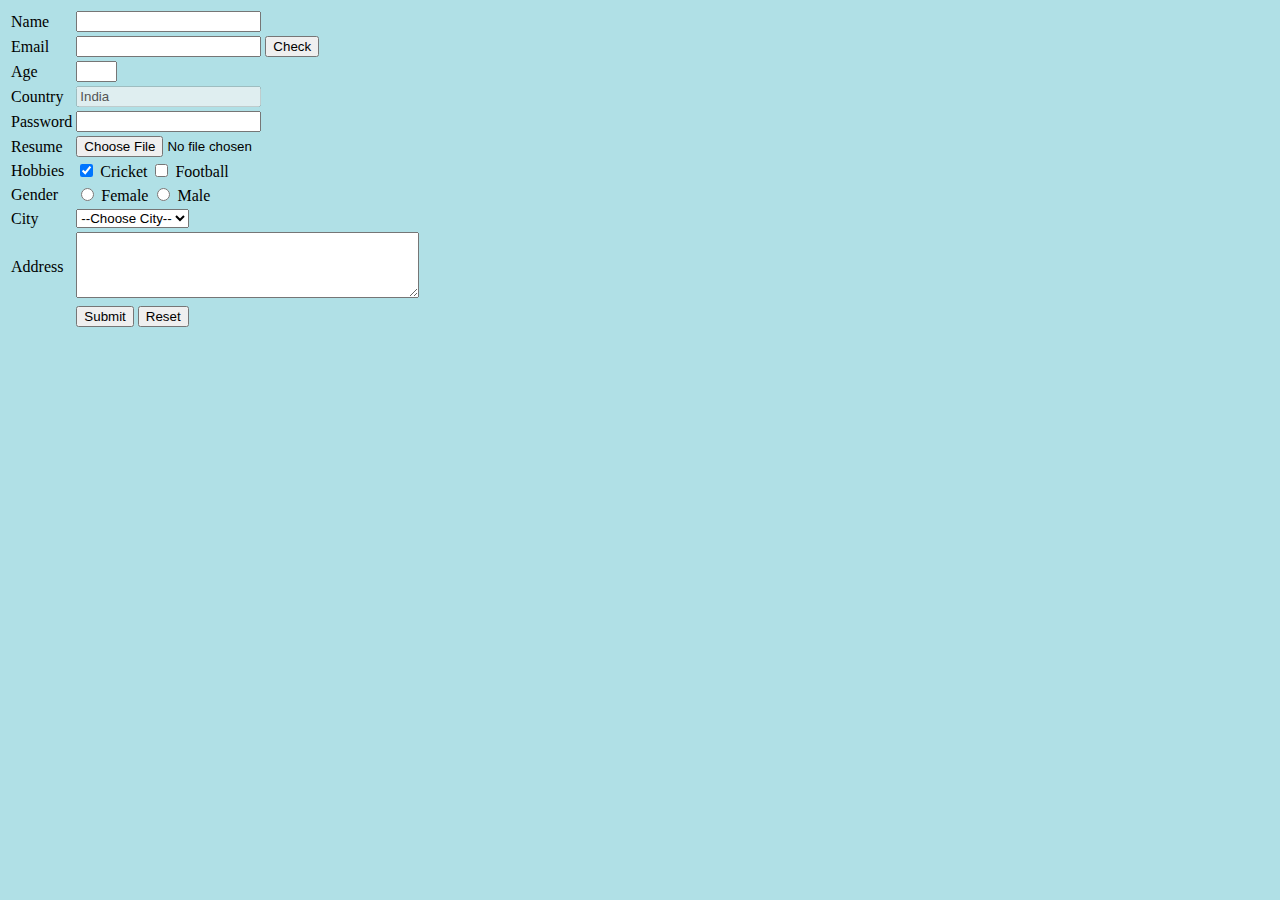
<file: assignment 2/ABISHEK M/web.html>
<!DOCTYPE html>
<html>
<head>
	<link rel="stylesheet" href="styles.css">
</head>
<body>
<form>
    <table>
        <tr>
            <td>
                <label for="uname">Name</label>
            </td>
            <td>
                <input type="text" id="uname" name="username">
            </td>
        </tr>
        <tr>
            <td>
                <label for="uemail">Email</label>
            </td>
            <td>
                <input type="text" id="uemail" name="usermail">
                <button type="button">Check</button>
            </td>
        </tr>
        <tr>
            <td>
                <label for="age">Age</label>
            </td>
            <td>
                <input type="text" name="userage" id="age" size="2" maxlength="2">
            </td>
        </tr>
        <tr>
            <td>
                <label>Country</label>
            </td>
            <td>
                <input type="text" value="India" name="country" disabled>
            </td>
        </tr>
        <tr>
            <td>
                    <label for="pass">Password</label>
            </td>
            <td>
                    <input type="password" id="pass">
            </td>
        </tr>
        <tr>
            <td>
                <label for="res">Resume</label>
            </td>
            <td>
                <input type="file" id="res">
            </td>
        </tr>
        <tr>
            <td>
                <label>Hobbies</label>
            </td>
            <td>
                <label>
                    <input type="checkbox" checked> Cricket
                </label>
                <label>
                    <input type="checkbox"> Football
                </label>
            </td>
        </tr>
        <tr>
            <td>
                <label>Gender</label>
            </td>
            <td>
                <label>
                    <input type="radio" value="f" name="gender"> Female</label>
                    <label>
                    <input value="m" type="radio" name="gender"> Male</label>
            </td>
        </tr>
        <tr>
            <td>
                    <label for="city">City</label>
            </td>
            <td>
                    <select id="city" name="city">
                        <option disabled selected>--Choose City--</option>
                            <optgroup label="Metros">
                                <option>New Delhi</option>
                                <option>Mumbai</option>
                                <option>Channai</option>
                                <option>Kolkata</option>
                            </optgroup>
                            <optgroup label="Others">
                                <option>Noida</option>
                                <option>Gurgram</option>
                                <option>Faridabad</option>
                                <option>Gaziabad</option>
                            </optgroup>
                    </select>
            </td>
        </tr>
        <tr>
            <td>
                <label>Address</label>
            </td>
            <td>
                <textarea rows="4" cols="40"></textarea>
            </td>
        </tr>
        <tr>
            <td></td>
            <td>
                <input type="submit" value="Submit">
                <input type="reset">
            </td>
        </tr>
    </table>
</form>
</html>
</file>
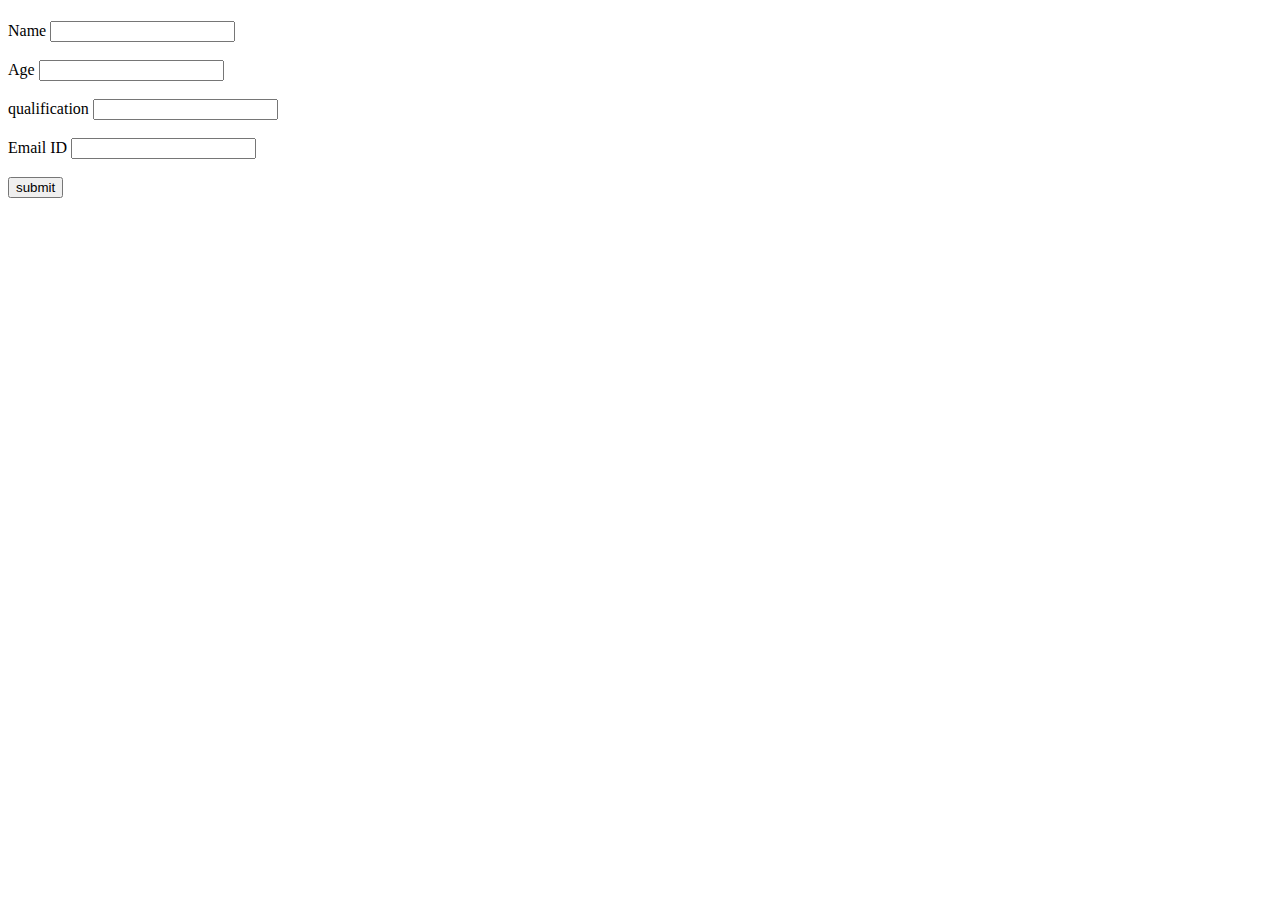
<file: assignment1/ABISHEK M/assignment1.html>
<!DOCTYPE html>
<html>
<head>
<title>
</title>
<style>
h1 {
background-color: pink;
font-style: italic;
text-align: center;
}
</style>
</head>
<body>
<h1> </h1>
<form>
Name <input type="text" name="form_name"><br><br>
Age <input type="number" name="form_age"><br><br>
qualification <input type="text" name="form_qualification"><br><br>
Email ID <input type="email" name="form email"><br><br>
<input type ="submit" value="submit">
</form>
</body>
</html>
</file>
<file: assignment 2/ABISHEK M/styles.css>
body {

background-color: powderblue;

}
</file>
